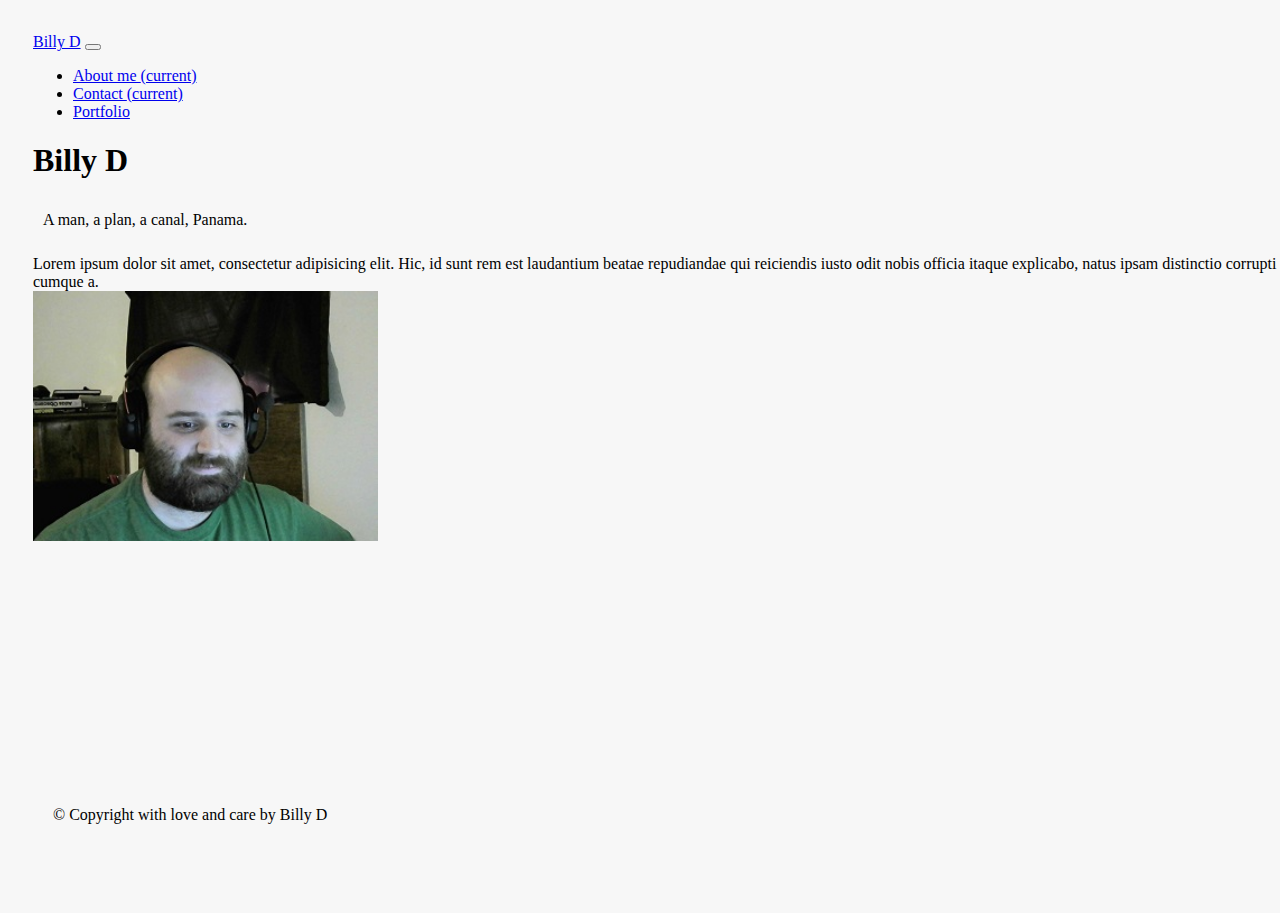
<file: index.html>
<!DOCTYPE html>
<html lang="en">

<head>
  <meta charset="UTF-8">
  <meta name="viewport" content="width=device-width, initial-scale=1.0">
  <link rel="stylesheet" href="https://stackpath.bootstrapcdn.com/bootstrap/4.5.0/css/bootstrap.min.css"
    integrity="sha384-9aIt2nRpC12Uk9gS9baDl411NQApFmC26EwAOH8WgZl5MYYxFfc+NcPb1dKGj7Sk" crossorigin="anonymous">
  <script src="https://code.jquery.com/jquery-3.2.1.slim.min.js"
    integrity="sha384-KJ3o2DKtIkvYIK3UENzmM7KCkRr/rE9/Qpg6aAZGJwFDMVNA/GpGFF93hXpG5KkN"
    crossorigin="anonymous"></script>
  <script src="https://cdnjs.cloudflare.com/ajax/libs/popper.js/1.12.9/umd/popper.min.js"
    integrity="sha384-ApNbgh9B+Y1QKtv3Rn7W3mgPxhU9K/ScQsAP7hUibX39j7fakFPskvXusvfa0b4Q"
    crossorigin="anonymous"></script>
  <script src="https://maxcdn.bootstrapcdn.com/bootstrap/4.0.0/js/bootstrap.min.js"
    integrity="sha384-JZR6Spejh4U02d8jOt6vLEHfe/JQGiRRSQQxSfFWpi1MquVdAyjUar5+76PVCmYl"
    crossorigin="anonymous"></script>
  <link rel="stylesheet" href="style.css">


  <title>Document</title>
</head>

<header>

</header>

<body>
  <div id="wrap">
    <div id="main">
      <nav class="navbar navbar-expand-lg navbar-dark bg-dark">
        <a class="navbar-brand" href="./index.html">Billy D</a>
        <button class="navbar-toggler" type="button" data-toggle="collapse" data-target="#navbarNav"
          aria-controls="navbarNav" aria-expanded="false" aria-label="Toggle navigation">
          <span class="navbar-toggler-icon"></span>
        </button>
        <div class="collapse navbar-collapse" id="navbarNav">
          <ul class="navbar-nav">
            <li class="nav-item active">
              <a class="nav-link " href="./index.html">About me <span class="sr-only">(current)</span></a>
            </li>
            <li class="nav-item active">
              <a class="nav-link " href="./contact.html">Contact <span class="sr-only">(current)</span></a>
            </li>
            <li class="nav-item active">
              <a class="nav-link" href="./portfolio.html">Portfolio</a>
            </li>

          </ul>
        </div>
      </nav>
      <div class="jumbotron jumbotron-fluid">
        <div class="container">
          <h1 class="display-4">Billy D</h1>
          <p class="lead">A man, a plan, a canal, Panama.</p>
        </div>
      </div>
      <div class="container">
        <div class="row">
        <div class="col">
          Lorem ipsum dolor sit amet, consectetur adipisicing elit. Hic, id sunt rem est laudantium beatae repudiandae
          qui reiciendis iusto odit nobis officia itaque explicabo, natus ipsam distinctio corrupti cumque a.
        </div>
        <div class="col">
          <img class="profile" src="./assets/Photo-1.jpeg">
        </div>
      </div>
      </div>
    </div>
</body>


<footer>
  <div id="footer">
    <p class="text-light bg-dark"> &copy; Copyright with love and care by Billy D</p>

  </div>
</footer>

</html>
</file>
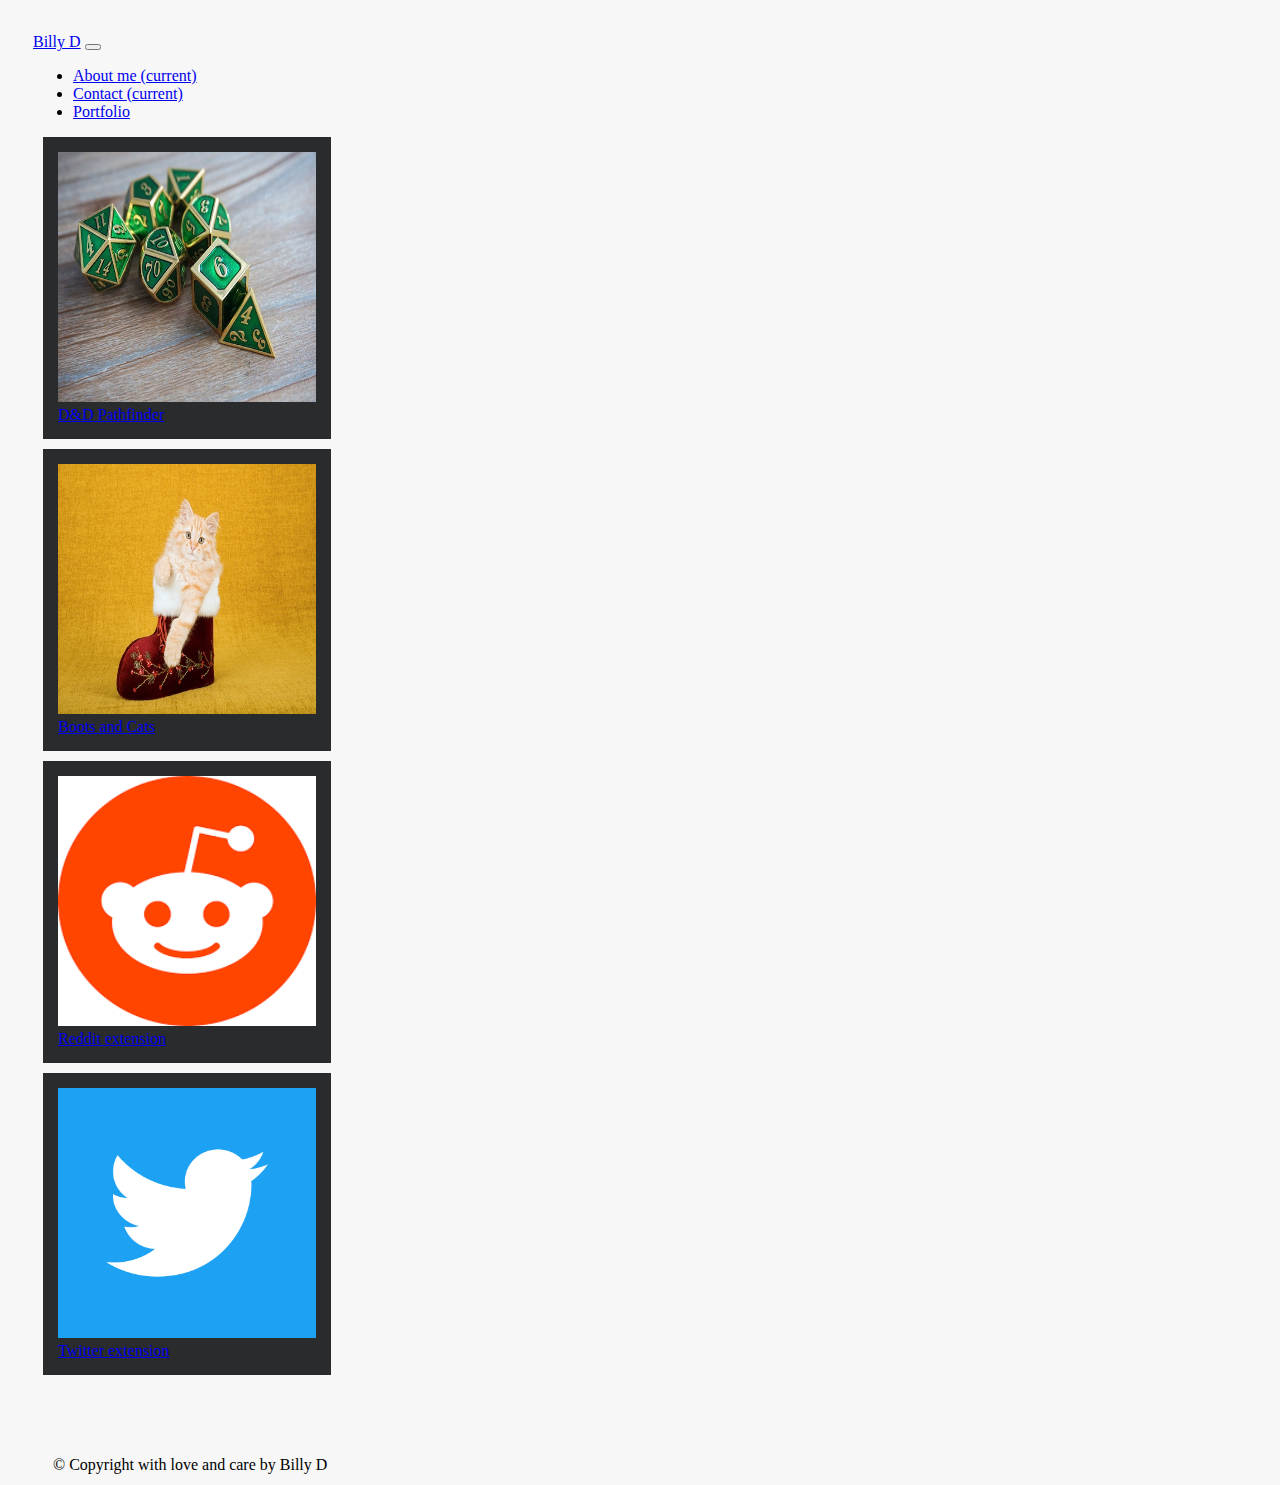
<file: portfolio.html>
<!DOCTYPE html>
<html lang="en">

<head>
    <meta charset="UTF-8">
    <meta name="viewport" content="width=device-width, initial-scale=1.0">
    <link rel="stylesheet" href="https://stackpath.bootstrapcdn.com/bootstrap/4.5.0/css/bootstrap.min.css"
        integrity="sha384-9aIt2nRpC12Uk9gS9baDl411NQApFmC26EwAOH8WgZl5MYYxFfc+NcPb1dKGj7Sk" crossorigin="anonymous">
    <script src="https://code.jquery.com/jquery-3.2.1.slim.min.js"
        integrity="sha384-KJ3o2DKtIkvYIK3UENzmM7KCkRr/rE9/Qpg6aAZGJwFDMVNA/GpGFF93hXpG5KkN"
        crossorigin="anonymous"></script>
    <script src="https://cdnjs.cloudflare.com/ajax/libs/popper.js/1.12.9/umd/popper.min.js"
        integrity="sha384-ApNbgh9B+Y1QKtv3Rn7W3mgPxhU9K/ScQsAP7hUibX39j7fakFPskvXusvfa0b4Q"
        crossorigin="anonymous"></script>
    <script src="https://maxcdn.bootstrapcdn.com/bootstrap/4.0.0/js/bootstrap.min.js"
        integrity="sha384-JZR6Spejh4U02d8jOt6vLEHfe/JQGiRRSQQxSfFWpi1MquVdAyjUar5+76PVCmYl"
        crossorigin="anonymous"></script>
    <link rel="stylesheet" href="style.css">

    <title>Document</title>
</head>
<header>
    <nav class="navbar navbar-expand-lg navbar-dark bg-dark">
        <a class="navbar-brand" href="./index.html">Billy D</a>
        <button class="navbar-toggler" type="button" data-toggle="collapse" data-target="#navbarNav"
            aria-controls="navbarNav" aria-expanded="false" aria-label="Toggle navigation">
            <span class="navbar-toggler-icon"></span>
        </button>
        <div class="collapse navbar-collapse" id="navbarNav">
            <ul class="navbar-nav">
                <li class="nav-item active">
                    <a class="nav-link " href="./index.html">About me <span class="sr-only">(current)</span></a>
                </li>
                <li class="nav-item active">
                    <a class="nav-link " href="./contact.html">Contact <span class="sr-only">(current)</span></a>
                </li>
                <li class="nav-item">
                    <a class="nav-link" href="./portfolio.html">Portfolio</a>
                </li>

            </ul>
        </div>
    </nav>

</header>

<body>
    <div id="hero"></div>

    <div class="container">
        <div class="row justify-content-center">
            <div class="col-sm-4, col-xs-4">
                <div class="card text-center" style="width: 18rem;">
                    <div class="card-body">
                        <img src="./assets/il_570xN.1616384946_scul.jpg" width="100%" height="100%">
                        <a href="#" class="btn btn-secondary">D&D Pathfinder</a>
                    </div>
                </div>
            </div>
            <div class="col-sm-6, col-xs-4">
                <div class="card text-center" style="width: 18rem;">
                    <div class="card-body">
                        <img src="./assets/boots.jpg" width="100%" height="100%">
                        <a href="#" class="btn btn-secondary">Boots and Cats</a>
                    </div>
                    
                    
                </div>
            </div>
        </div>
    </div>
    <div class="container">
        <div class="row justify-content-center">
            <div class="col-sm-6, col-xs-4">
                <div class="card text-center" style="width: 18rem;">
                    <div class="card-body">
                        <img src="./assets/download.png" width="100%" height="100%">
                        <a href="#" class="btn btn-secondary">Reddit extension</a>
                    </div>
                </div>
            </div>
            <div class="col-sm-6, col-xs-4">
                <div class="card text-center" style="width: 18rem;">
                    <div class="card-body">
                        <img src="./assets/twitter-logo.png" width="100%" height="100%">
                        <a href="#" class="btn btn-secondary">Twitter extension</a>
                    </div>
                </div>
            </div>
        </div>
    </div>



</body>
<footer>
    <div id="footer">
        <p class="text-light bg-dark"> &copy; Copyright with love and care by Billy D</p>

    </div>
</footer>

</html>
</file>
<file: style.css>
html{
    height: 100%;
}
 body {
    height: 95%;
    width: 100%;
    margin-bottom: 5%;
    background-color: #f7f7f7;
    padding: 25px;
}
p{
    padding: 10px;
}
#wrap {
    min-height: 100%;
  }
h4{
    color: #f7f7f7;
}
  #main {
    overflow: auto;
    padding-bottom: 180px;
  }
  
.card {
    border: 0;
    background-color: #292b2c;
    margin-left: 10px;
    margin-top: 10px;
    margin-bottom: 10px;
    margin-right: 10px;
    
}
.btn{
    margin-top: 15px;
}
.card-body{
    background-color:#292b2c;
    padding: 15px;
}
img{
    height: 250px;
}
.form-group{
    padding-top: 25px;
}
#footer {
  margin-top: 5vh ;
  width: 100%;
  height: 5vh;
  padding: 10px;
}
.content{
    margin-top: 100px;
    background-color: #292b2c;
    padding: 20px;
    width: 40%;
}


#genButton{
    margin-left: 30px;
    margin-top: 10px
}

#slider{
    margin-top: 10px;
    margin-left: 25px;
}

.card-content{
    margin-top: 5vh;
}
</file>
